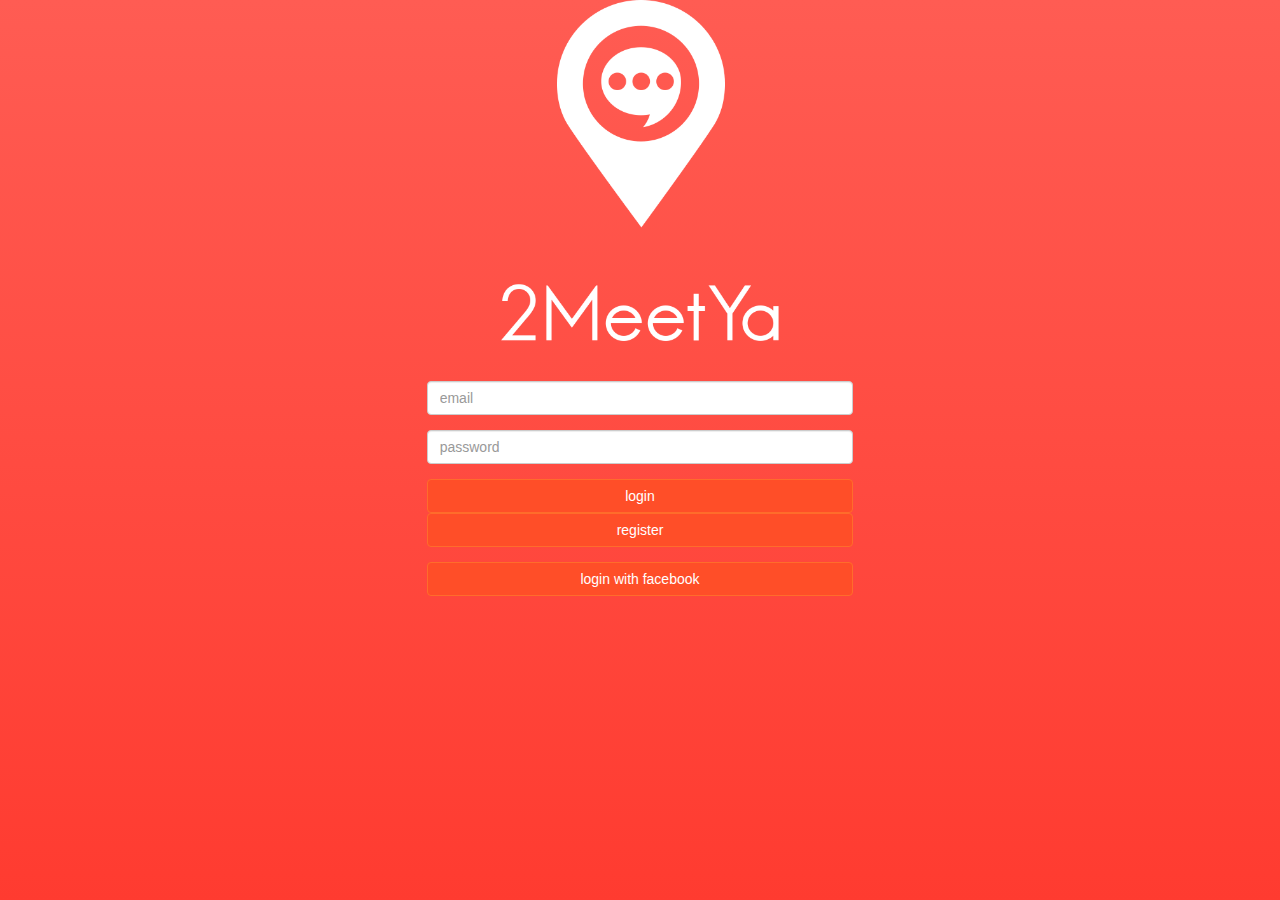
<file: index.html>
<!DOCTYPE html>
<html lang="en">
  <head>
    <meta charset="utf-8">
    <meta http-equiv="X-UA-Compatible" content="IE=edge">
    <meta name="viewport" content="width=device-width, initial-scale=1">
    <!-- The above 3 meta tags *must* come first in the head; any other head content must come *after* these tags -->
    <title>Bootstrap 101 Template</title>

    <!-- Bootstrap -->
    <link href="css/bootstrap.min.css" rel="stylesheet">
    <link href="css/style.css" rel="stylesheet">

    <!-- HTML5 shim and Respond.js for IE8 support of HTML5 elements and media queries -->
    <!-- WARNING: Respond.js doesn't work if you view the page via file:// -->
    <!--[if lt IE 9]>
      <script src="https://oss.maxcdn.com/html5shiv/3.7.2/html5shiv.min.js"></script>
      <script src="https://oss.maxcdn.com/respond/1.4.2/respond.min.js"></script>
    <![endif]-->
  </head>
  <body class="text-center">
      
      <div class="container-fluid full-height">
        <div class="row">
          <div class="col-lg-4 col-sm-4 col-xs-2"></div>
          
          <div class="col-lg-4 col-sm-4 col-xs-8">  
            <img src="img/welcome-img.png" id="welcome-img">
            
            <div class="separation-40"></div>  
              
          <div class="row" id="login">
            <div class="col-xs-12">
                <form class="form-horizontal">
                  <div class="form-group">
                    <input type="email" class="form-control" id="exampleInputEmail1" placeholder="email">
                  </div>
                  <div class="form-group">
                    <input type="password" class="form-control" id="exampleInputPassword1" placeholder="password">
                  </div>
                  <div class="form-group">
                  <button type="submit" class="btn btn-default go-app">login</button>
                  <button type="button" class="btn btn-default go-app">register</button>
                  </div>
                  <div class="form-group">
                  <button type="button" class="btn btn-default" id="fb-login">login with facebook</button>
                  <!--<fb:login-button scope="public_profile,publish_actions,email" onlogin="checkLoginState();">
                  </fb:login-button>-->
                  </div>
                </form>
            </div><!--col-xs-12-->
          </div><!--row-->
            
          </div>
          
        <div class="col-lg-4 col-sm-4 col-xs-2"></div>
        </div><!--row-->
      </div><!--container-fluid-->
    <!-- jQuery (necessary for Bootstrap's JavaScript plugins) -->
    <script src="https://ajax.googleapis.com/ajax/libs/jquery/1.11.3/jquery.min.js"></script>
    <!-- Include all compiled plugins (below), or include individual files as needed -->
    <script src="js/bootstrap.min.js"></script>
      
    <script>
        $(".go-app").click( function() {
            window.location.replace("app.html");
        });
    </script>

    <script type="text/javascript">
      var access_token = "";
      var user_id = "";

        // This is called with the results from from FB.getLoginStatus().
        function statusChangeCallback(response) {
          console.log('statusChangeCallback');
          console.log(response);
          // The response object is returned with a status field that lets the
          // app know the current login status of the person.
          // Full docs on the response object can be found in the documentation
          // for FB.getLoginStatus().
          if (response.status === 'connected') {
            // Logged into your app and Facebook.
            testAPI();
            access_token=response.authResponse.accessToken;
            user_id = response.authResponse.userID;
          } else if (response.status === 'not_authorized') {
            // The person is logged into Facebook, but not your app.
            document.getElementById('status').innerHTML = 'Please log ' +
              'into this app.';
          } else {
            // The person is not logged into Facebook, so we're not sure if
            // they are logged into this app or not.
            document.getElementById('status').innerHTML = 'Please log ' +
              'into Facebook.';
          }
        }

        // This function is called when someone finishes with the Login
        // Button.  See the onlogin handler attached to it in the sample
        // code below.
        function checkLoginState() {
          FB.getLoginStatus(function(response) {
            statusChangeCallback(response);
          });
        }

        window.fbAsyncInit = function() {
        FB.init({
          appId      : '1625882524359052',
          cookie     : true,  // enable cookies to allow the server to access 
                              // the session
          xfbml      : true,  // parse social plugins on this page
          version    : 'v2.2' // use version 2.2
        });

        // Now that we've initialized the JavaScript SDK, we call 
        // FB.getLoginStatus().  This function gets the state of the
        // person visiting this page and can return one of three states to
        // the callback you provide.  They can be:
        //
        // 1. Logged into your app ('connected')
        // 2. Logged into Facebook, but not your app ('not_authorized')
        // 3. Not logged into Facebook and can't tell if they are logged into
        //    your app or not.
        //
        // These three cases are handled in the callback function.

        FB.getLoginStatus(function(response) {
          statusChangeCallback(response);
        });

        };

        // Load the SDK asynchronously
        (function(d, s, id) {
          var js, fjs = d.getElementsByTagName(s)[0];
          if (d.getElementById(id)) return;
          js = d.createElement(s); js.id = id;
          js.src = "//connect.facebook.net/en_US/sdk.js";
          fjs.parentNode.insertBefore(js, fjs);
        }(document, 'script', 'facebook-jssdk'));

        // Here we run a very simple test of the Graph API after login is
        // successful.  See statusChangeCallback() for when this call is made.
        function testAPI() {
          console.log('Welcome!  Fetching your information.... ');
          FB.api('/me', {fields: 'email,name'}, function(response) {
            console.log('Successful login for: ' + response.name);
            document.getElementById('status').innerHTML =
              'Thanks for logging in, ' + response.name + '!';
          });
        }

        $("#fb-login").click(function()
        {
          FB.login();
        });
    </script>
  </body>
</html>
</file>
<file: css/style.css>
html, body {
    min-height:100%;
}

body {
    /* Permalink - use to edit and share this gradient: http://colorzilla.com/gradient-editor/#ff5c53+0,ff3b30+100 */
background: rgb(255,92,83); /* Old browsers */
background: -moz-linear-gradient(top,  rgba(255,92,83,1) 0%, rgba(255,59,48,1) 100%); /* FF3.6+ */
background: -webkit-gradient(linear, left top, left bottom, color-stop(0%,rgba(255,92,83,1)), color-stop(100%,rgba(255,59,48,1))); /* Chrome,Safari4+ */
background: -webkit-linear-gradient(top,  rgba(255,92,83,1) 0%,rgba(255,59,48,1) 100%); /* Chrome10+,Safari5.1+ */
background: -o-linear-gradient(top,  rgba(255,92,83,1) 0%,rgba(255,59,48,1) 100%); /* Opera 11.10+ */
background: -ms-linear-gradient(top,  rgba(255,92,83,1) 0%,rgba(255,59,48,1) 100%); /* IE10+ */
background: linear-gradient(to bottom,  rgba(255,92,83,1) 0%,rgba(255,59,48,1) 100%); /* W3C */
filter: progid:DXImageTransform.Microsoft.gradient( startColorstr='#ff5c53', endColorstr='#ff3b30',GradientType=0 ); /* IE6-9 */
}

.center-vertical {
  position:relative;
    top:50%;
    -webkit-transform:translateY(-50%);
    -ms-transform:translateY(-50%);
    transform:translateY(-50%);
    vertical-align:top;
}

.full-height { height:100%; }

.separation-40 { height:40px; display: block; }
.separation-20 { height:20px; display: block; }
.separation-10 { height:10px; display: block; }

/* BOOTSTRAP CHANGES */
.btn {
    width:100%;
}
.btn-default {
    background-color:#ff4e28;
    border-color: #ff6c2b;
    color:#fff;
}
.btn-default:hover,
.btn-default:active,
.btn-default:visited {
    border-color: #ff6c2b;
    background-color:#ff6c2b;
    color:#fff;
}

.navbar-default {
    background-color: #ff5c52;
    border-color: transparent;
}

.navbar-brand,
.navbar-header {
    float:right !important;
}

.navbar-default .navbar-brand {
    color:#fff;
}

.btn-group .btn{
    padding-top: 15px;
    padding-bottom: 15px;
}

.bootstrap-switch .bootstrap-switch-handle-off.bootstrap-switch-primary, .bootstrap-switch .bootstrap-switch-handle-on.bootstrap-switch-primary {
    background-color: #ff4439;
}

.white-bg {
    background-color: #fff;
    color: #ff4439;
}

a {
    color:#fff;
}

a.red-link {
    color:#ff4439;
}

a:hover {
    color:#fff;
}
/* SCREEN 1. WELCOME SCREEN */

#welcome-img {width:70%}

/* SCREEN 2. MAP */
.map {
    position:absolute;
    top: 0;
    right:0;
    left:0;
    bottom: 0;
    z-index: -10;
    overflow: hidden;
}

#map-screen-1 {
    background-color: rgba(27, 77, 123, 0.4);
    background: rgba(27, 77, 123, 0.4);
    
    background-image: url(img/meeting-ya.png);
    background-position: center center;
    background-repeat: no-repeat;
    
    position:absolute;
    top: 50px;
    right:0;
    left:0;
    bottom: 52px;
    z-index: -1;
}

#map-screen-2 {
    background-color: rgba(27, 77, 123, 0.8);
    background: rgba(27, 77, 123, 0.8);
    color: #fff;
    
    position:absolute;
    top: 50px;
    right:0;
    left:0;
    bottom: 52px;
    z-index: -1;
}

#profile {
    background-color: rgba(27, 77, 123, 0.8);
    background: rgba(27, 77, 123, 0.8);
    color: #fff;
    
    position:absolute;
    top: 50px;
    right:0;
    left:0;
    bottom: 52px;
    z-index: -1;
    
    overflow: scroll;
}

.close {
    float:left;
    color:#fff;
    margin-left: 10px;
    opacity:0.8;
}

#msg,
#chat {
    background-color: #fff;
    color: #ff4439;
    
    position:absolute;
    top: 50px;
    right:0;
    left:0;
    bottom: 52px;
    z-index: -1;
    
    overflow: scroll;
}

/* BUBBLES FOR MESSAGE */
@import "compass/css3";

section {
	max-width: 450px;
	margin: 50px auto;

	div {
		max-width: 255px;
		word-wrap: break-word;
		margin-bottom: 20px;
    line-height: 24px;
	}
}

.clear {clear: both}
.from-me {
	position:relative;
	padding:10px 20px;
	color:white; 
	background:#ff4439;
	border-radius:25px;
	float: right;
		
	&:before {
		content:"";
		position:absolute;
		z-index:-1;
		bottom:-2px;
		right:-7px;
		height:20px;
		border-right:20px solid #ff4439;
		border-bottom-left-radius: 16px 14px;
		-webkit-transform:translate(0, -2px);
	}

	&:after {
		content:"";
		position:absolute;
		z-index:1;
		bottom:-2px;
		right:-56px;
		width:26px;
		height:20px;
		background:white;
		border-bottom-left-radius: 10px;
		-webkit-transform:translate(-30px, -2px);
	}
}
.from-them {
	position:relative;
	padding:10px 20px;
	background:#E5E5EA;
	border-radius:25px;
	color: black;
  float: left;
		
	&:before {
		content:"";
		position:absolute;
		z-index:2;
		bottom:-2px;
		left:-7px;
		height:20px;
		border-left:20px solid #E5E5EA;
		border-bottom-right-radius: 16px 14px;
		-webkit-transform:translate(0, -2px);
	}

	&:after {
		content:"";
		position:absolute;
		z-index:3;
		bottom:-2px;
		left:4px;
		width:26px;
		height:20px;
		background:white;
		border-bottom-right-radius: 10px;
		-webkit-transform:translate(-30px, -2px);
	}
}
</file>
